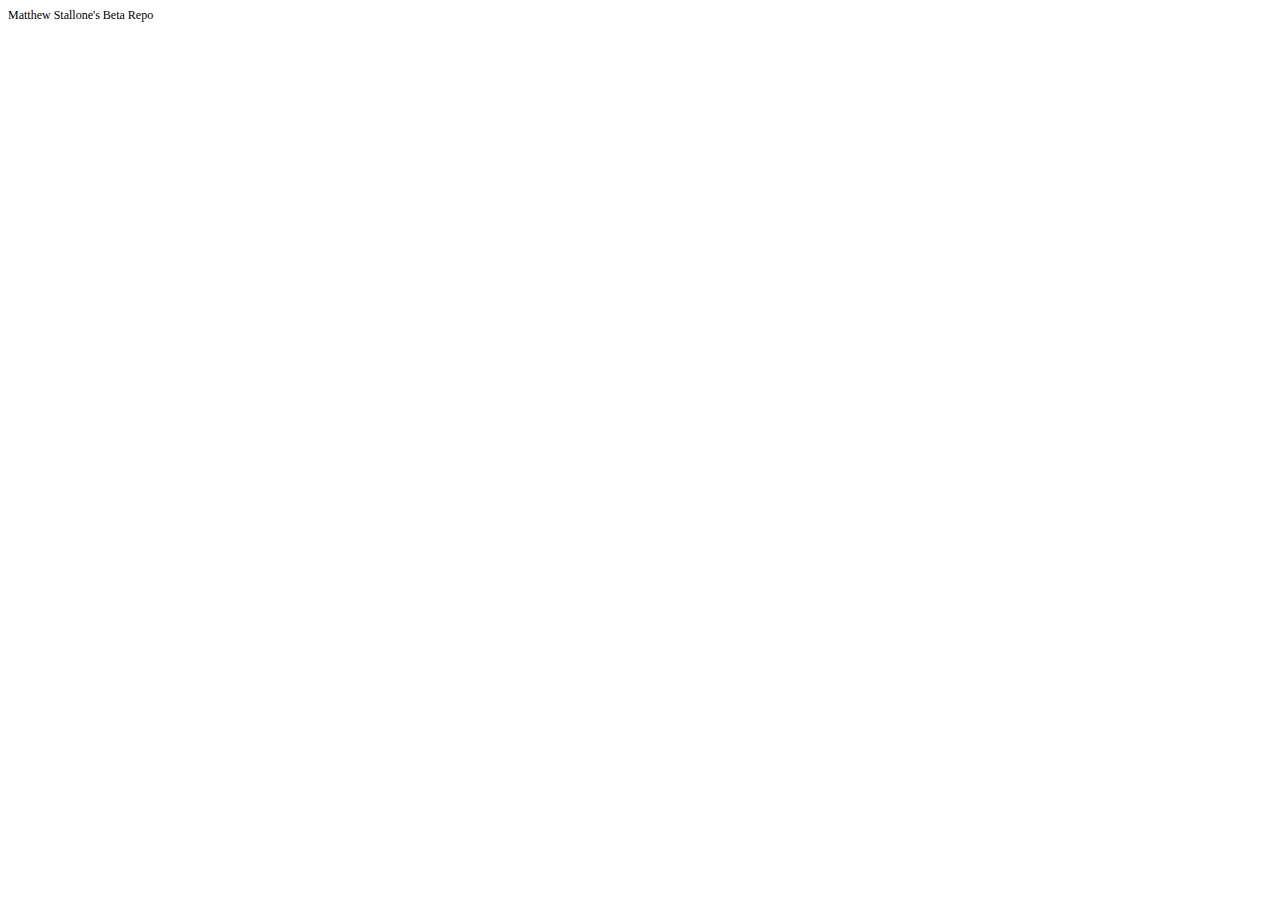
<file: repo/index.html>
<!DOCTYPE html PUBLIC "-//W3C//DTD HTML 4.01//EN" "http://www.w3.org/TR/html4/strict.dtd">
<html>
<head>
  <meta http-equiv="Content-Type" content="text/html; charset=utf-8">
  <meta http-equiv="Content-Style-Type" content="text/css">
  <title></title>
  <meta name="Generator" content="Cocoa HTML Writer">
  <meta name="CocoaVersion" content="1265">
  <style type="text/css">
    p.p1 {margin: 0.0px 0.0px 0.0px 0.0px; font: 12.0px Times}
  </style>
</head>
<body>
<p class="p1">Matthew Stallone's Beta Repo</p>
</body>
</html>
</file>
